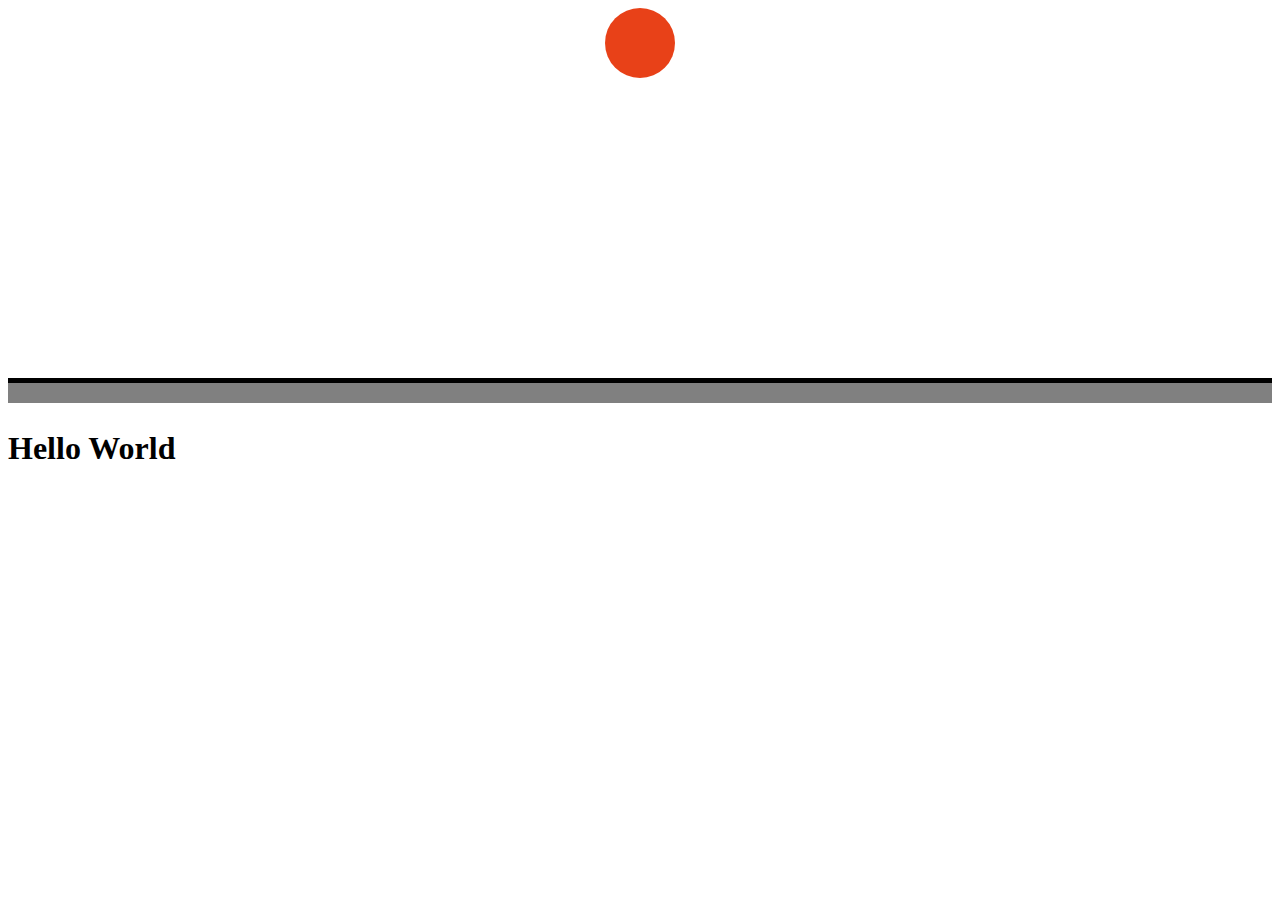
<file: c10/index.html>
<!DOCTYPE html>
<html>
    <head>
        <title>Video, Audio, Transitions, Keyframe Animations, SVG, Transform and Pseudo Selectors</title>
        <link rel="stylesheet" type="text/css" href="./style.css" />
    </head>

    <body>
        <!-- <div class="dice">
            <div class="elipse"></div>
        </div> -->

        <!-- <canvas id="canvas"></canvas> -->

        <!-- <video controls width="500" poster="./thumb.webp">
            <source src="./mov_bbb.mp4" type="video/mp4" />
            Your browser does not support HTML video.
        </video>

        <p>
            <input id="search-field" type="text" placeholder="Search..." />
        </p>

        <p class="text">
            Lorem ipsum dolor sit amet, consectetur adipisicing elit. Corrupti veritatis laborum temporibus vitae nesciunt dolores natus voluptas illum in culpa sapiente ipsam aliquam, officia alias corporis iure sed. Amet, a! Lorem ipsum dolor, sit amet consectetur adipisicing elit. Molestiae inventore dolore ratione, eos iste sint officia! Fugit accusantium veniam omnis, quod, pariatur quis a doloribus iste esse accusamus, est perspiciatis! Lorem, ipsum dolor sit amet consectetur adipisicing elit. Quisquam eum accusantium dicta consequuntur dolorem, veritatis odio culpa quis rerum quod ullam expedita cumque consectetur! Tempore dignissimos natus quae eligendi odit.

            <a href="#" class="button">Read More</a>
        </p> -->

        <!-- <div class="box"></div> -->


        <div class="ball"></div>
        <div class="ground"></div>
        <!-- <i class="fa-solid fa-chevron-right"></i> -->
        <!-- <i class="fa-solid fa-magnifying-glass"></i> -->

        <h2>Hello World</h2>
    </body>
</html>
</file>
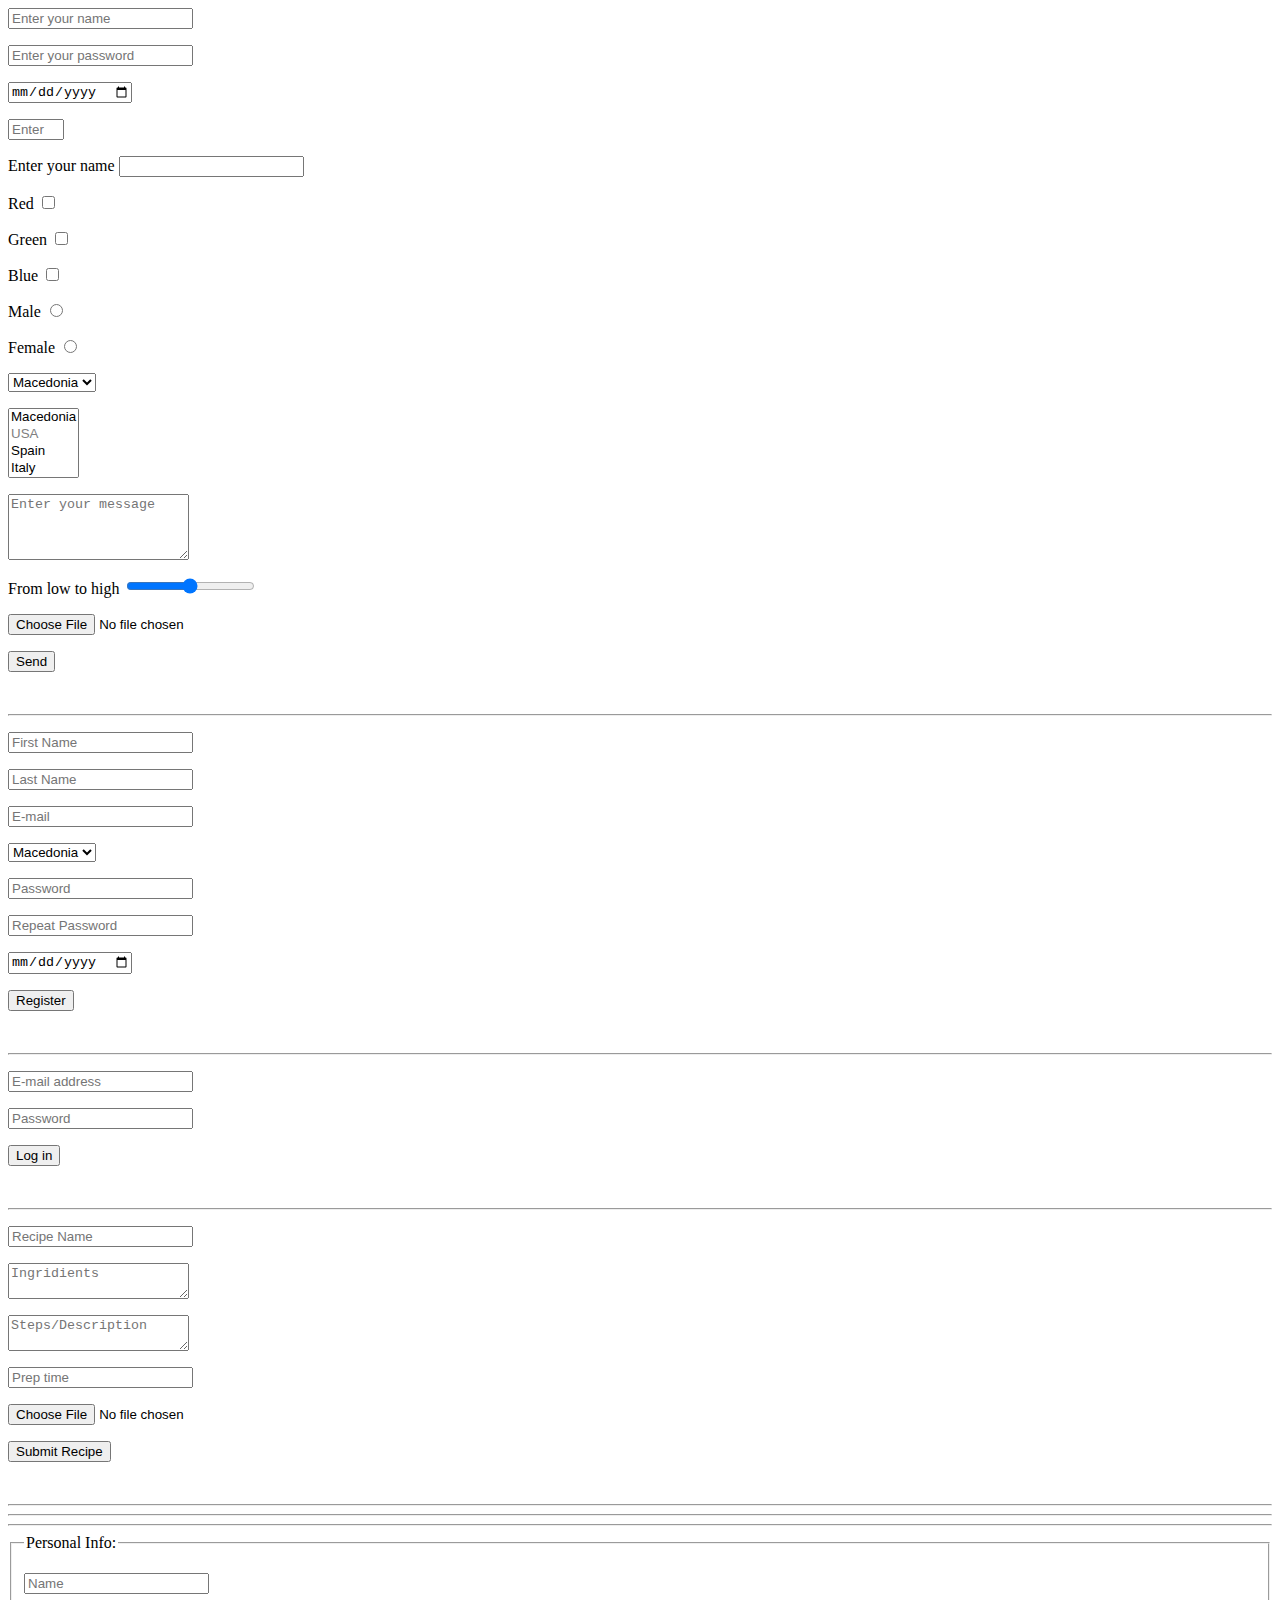
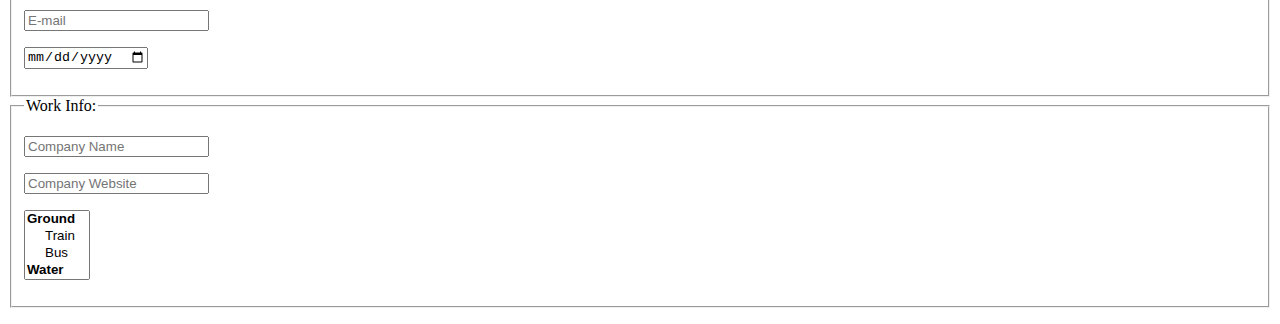
<file: c3/index.html>
<html>
    <head>
        <title>Forms</title>
    </head>

    <body>
        <form>
            <p>
                <input type="text" placeholder="Enter your name" />
            </p>

            <p>
                <input type="password" placeholder="Enter your password" />
            </p>

            <p>
                <input type="date" />
            </p>

            <p>
                <input type="number" min="0" max="10" placeholder="Enter a number" />
            </p>

            <p>
                <label for="name" readonly>Enter your name</label>
                <input id="name" type="text" />
            </p>

            <p>
                <label for="red">Red</label>
                <input id="red" type="checkbox" />
            </p>

            <p>
                <label for="green">Green</label>
                <input id="green" type="checkbox" />
            </p>
            
            <p>
                <label for="blue">Blue</label>
                <input id="blue" type="checkbox" />
            </p>

            <p>
                <label for="male">Male</label>
                <input id="male" type="radio" name="Gender" />
            </p>

            <p>
                <label for="female">Female</label>
                <input id="female" type="radio" name="Gender" />
            </p>

            <p>
                <select>
                    <option value="macedonia">Macedonia</option>
                    <option disabled value="usa">USA</option>
                    <option value="spain">Spain</option>
                    <option value="italy">Italy</option>
                    <option value="canada">Canada</option>
                </select>
            </p>

            <p>
                <select multiple>
                    <option value="macedonia">Macedonia</option>
                    <option disabled value="usa">USA</option>
                    <option value="spain">Spain</option>
                    <option value="italy">Italy</option>
                    <option value="canada">Canada</option>
                </select>
            </p>

            <p>
                <textarea rows="4" placeholder="Enter your message"></textarea>
            </p>

            <p>
                <label for="price">From low to high</label>
                <input id="price" type="range" />
            </p>

            <p>
                <input type="file" />
            </p>

            <p>
                <button>Send</button>
            </p>
        </form>

        <br> <hr>
        <!-- Create a Register Form with the following fields: First Name, Last Name, E-mail Address, Country, Password, Repeat Password, Date of Birth -->

        <!-- Create a Login Form with the following fields: E-mail, password -->

        <!-- Create a form for a cooking recipe (of your choice) -->

        <form>
            <p><input type="text" placeholder="First Name"></p>
            <p><input type="text" placeholder="Last Name"></p>
            <p><input type="text" placeholder="E-mail"></p>
            <p>
                <select>
                    <option value="macedonia">Macedonia</option>
                    <option disabled value="usa">USA</option>
                    <option value="spain">Spain</option>
                    <option value="italy">Italy</option>
                    <option value="canada">Canada</option>
                </select>
            </p>
            <p><input type="password" placeholder="Password"></p>
            <p><input type="password" placeholder="Repeat Password"></p>
            <p><input type="date" placeholder="Date of Birth"></p>
            <p><button>Register</button></p>
        </form>

        <br> <hr>

        <form>
            <p><input type="text" placeholder="E-mail address" /></p>
            <p><input type="password" placeholder="Password" /></p>
            <p><button>Log in</button></p>
        </form>

        <br> <hr>

        <form>
            <p><input type="text" placeholder="Recipe Name"></p>
            <p><textarea placeholder="Ingridients"></textarea></p>
            <p><textarea placeholder="Steps/Description"></textarea></p>
            <p><input type="number" placeholder="Prep time"></p>
            <p><input type="file"></p>
            <p><button>Submit Recipe</button></p>
        </form>

        <br> <hr><hr><hr>

        <form>
            <fieldset>
                <legend>Personal Info:</legend>

                <p><input type="text" placeholder="Name"></p>
                <p><input type="text" placeholder="E-mail"></p>
                <p><input type="date"></p>
            </fieldset>

            <fieldset>
                <legend>Work Info:</legend>
                <p><input type="text" placeholder="Company Name"></p>
                <p><input type="text" placeholder="Company Website"></p>
                <p>
                    <select multiple>
                        <optgroup label="Ground">
                            <option value="train">Train</option>
                            <option value="bus">Bus</option>
                        </optgroup>
                        <optgroup label="Water">
                            <option value="Paddle">Paddle</option>
                            <option value="Boat">Boat</option>
                        </optgroup>
                    </select>
                </p>
            </fieldset>
        </form>
    </body>
</html>
</file>
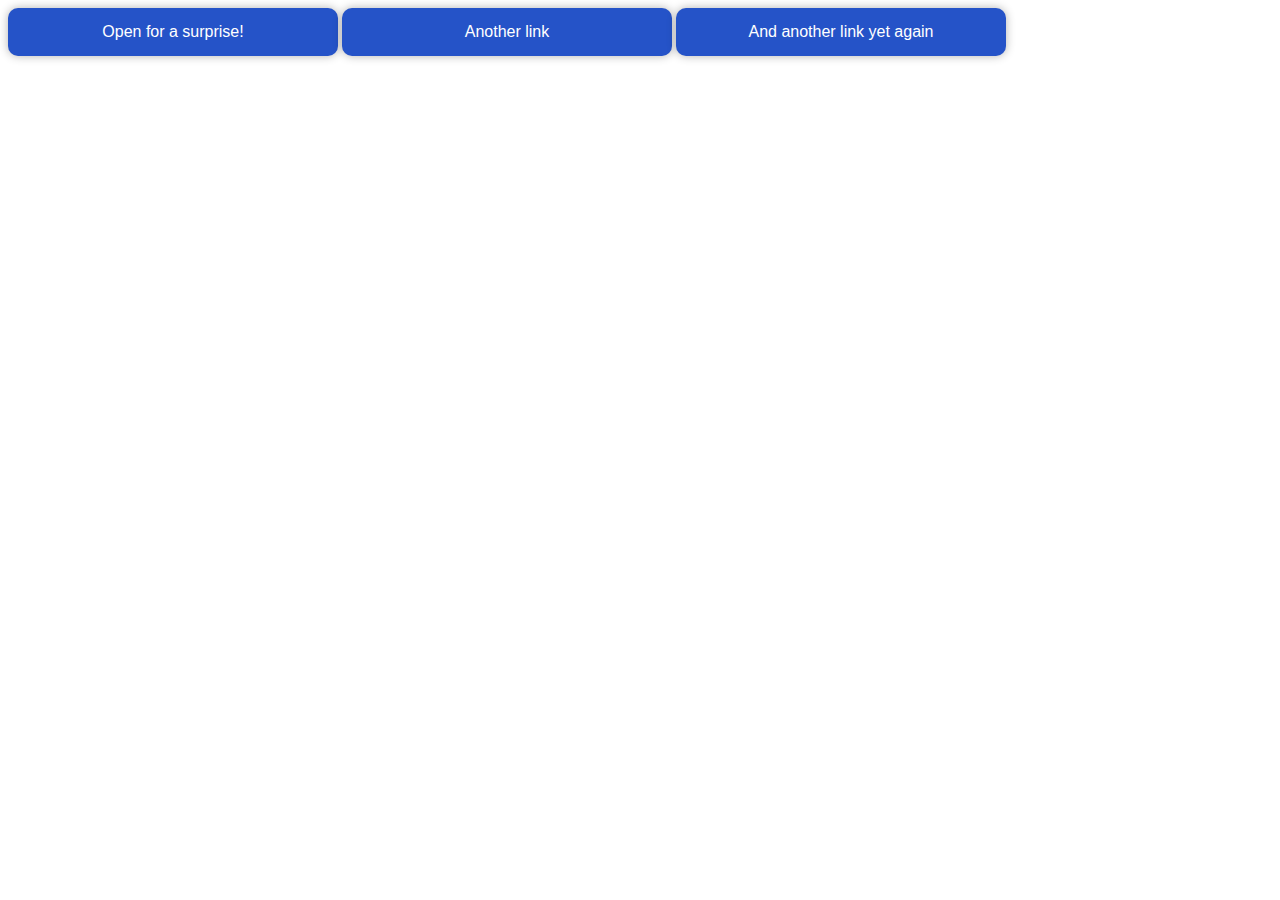
<file: c5/index.html>
<html>
    <head>
        <title>CSS Box Model</title>

        <link type="text/css" rel="stylesheet" href="./styles/style.css" />
    </head>

    <body>
        <!-- <h2>Hello World!</h2>
        <h2>HTML&CSS</h2>

        <a href="#">Click on me</a>
        <a href="#">I open a website</a> -->

        <!-- <div class="box-1"></div>
        <div class="box-2"></div> -->

        <!-- <div class="big-box grey">
            <div class="black-box left"></div>
            <div class="black-box right"></div>
        </div>
        <div class="big-box border">
            <div class="black-border left"></div>
            <div class="black-border right"></div>
        </div> -->

       <!-- <div class="red-box"></div>
       <div class="color"></div> -->

       <a class="link" href="#">Open for a surprise!</a>
       <a class="link" href="#">Another link</a>
       <a class="link" href="#">And another link yet again</a>
    </body>
</html>
</file>
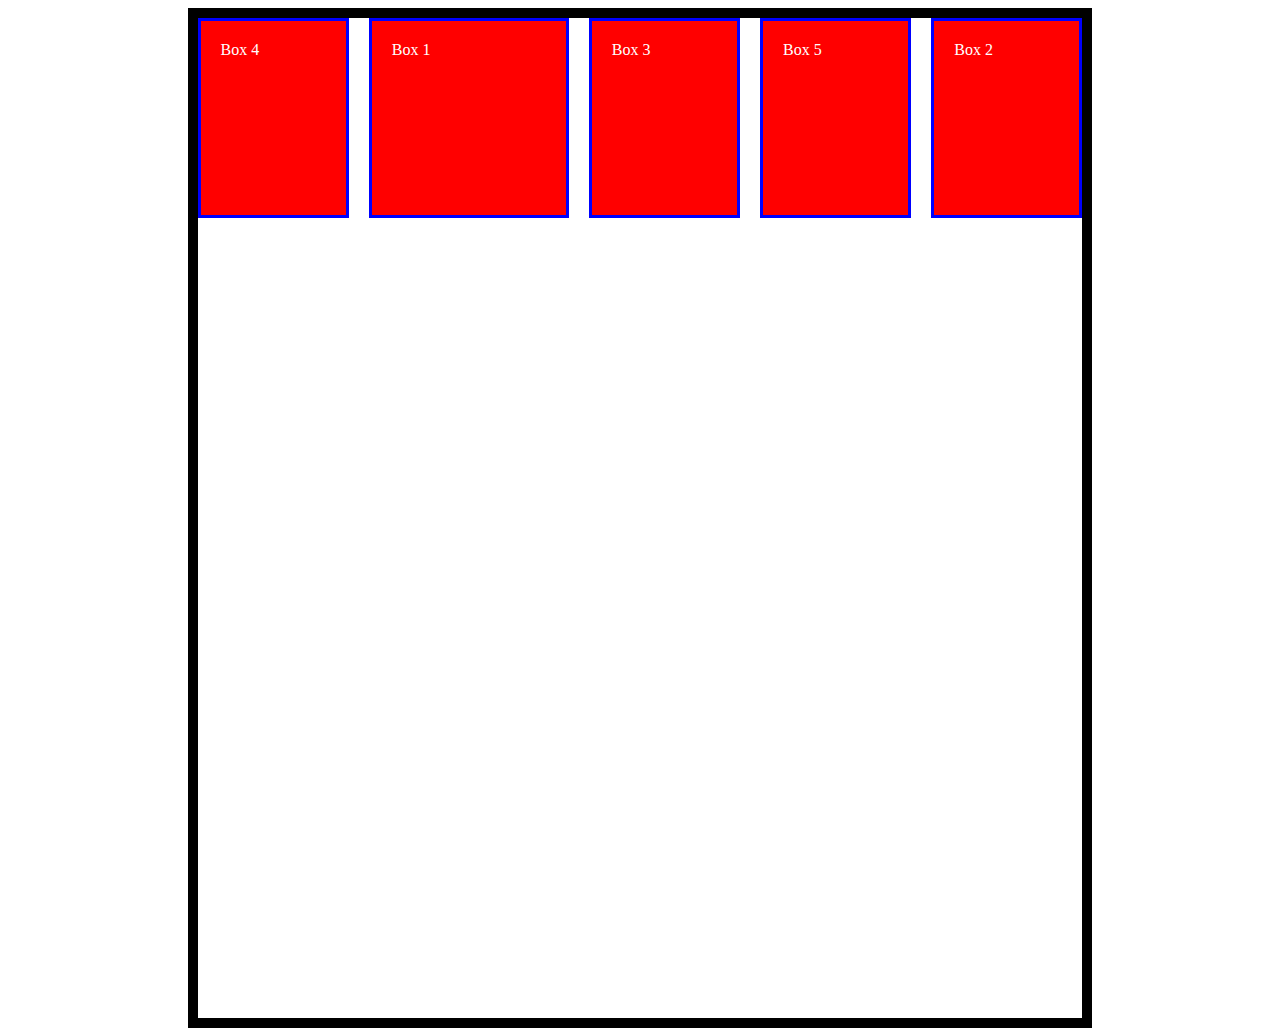
<file: c6/index.html>
<!DOCTYPE html>
<html>
    <head>
        <title>Flexbox</title>
        <link rel="stylesheet" type="text/css" href="./style.css" />
    </head>

    <body>
        <!-- <div class="flag">
            <div class="red-circle"></div>
        </div> -->

        <div class="parent">
            <div class="box box-1">Box 1</div>
            <div class="box box-2">Box 2</div>
            <div class="box box-3">Box 3</div>
            <div class="box box-4">Box 4</div>
            <div class="box box-5">Box 5</div>
            <!-- <div class="box box-6">Box 6</div>
            <div class="box box-7">Box 7</div>
            <div class="box box-8">Box 8</div>
            <div class="box box-9">Box 9</div>
            <div class="box box-10">Box 10</div> -->
        </div>
    </body>
</html>
</file>
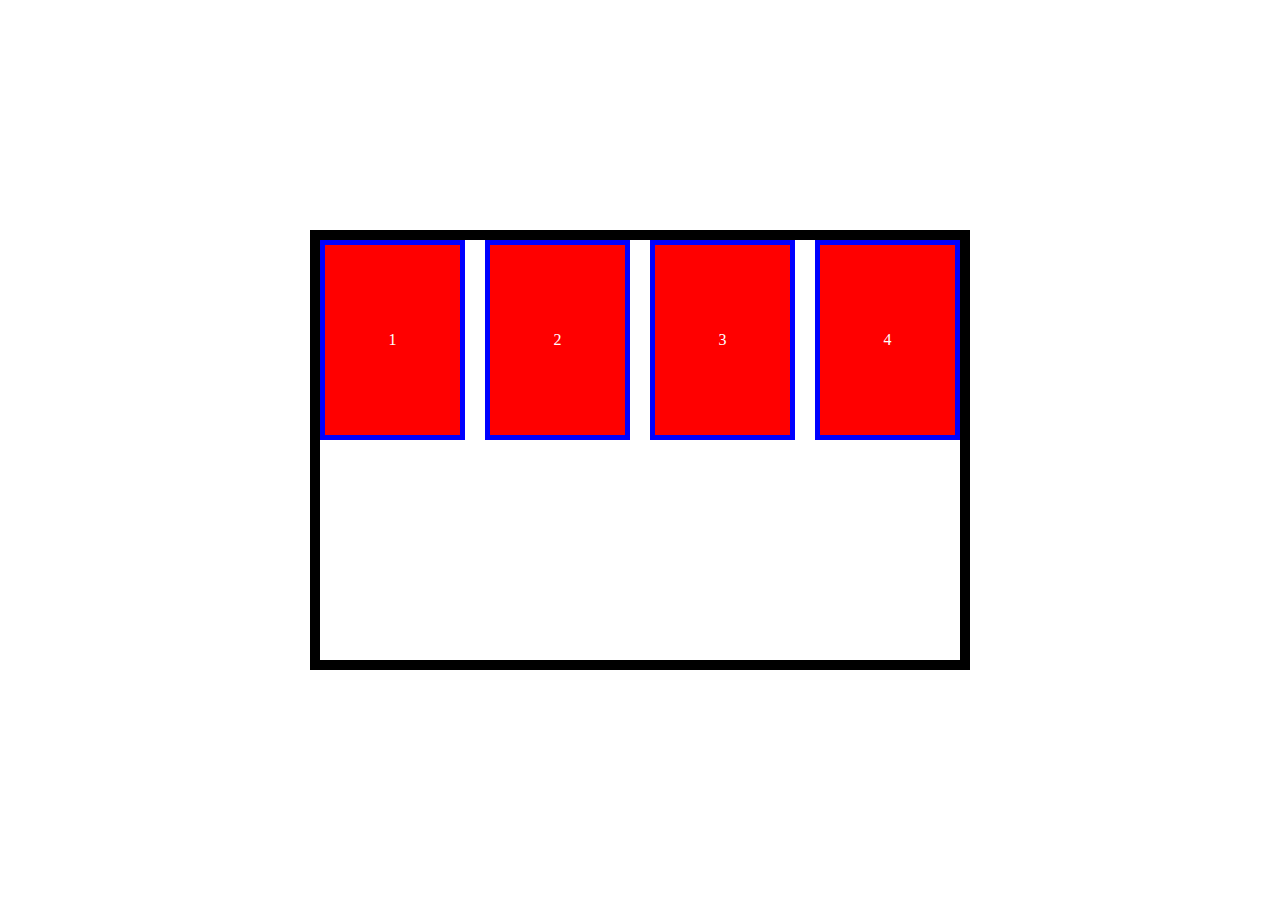
<file: c7/index.html>
<!DOCTYPE html>
<html>
    <head>
        <title>Grid</title>
        <link rel="stylesheet" type="text/css" href="./style.css" />
    </head>

    <body>
        <div class="parent">
            <div class="item item-1">1</div>
            <div class="item item-2">2</div>
            <div class="item item-3">3</div>
            <div class="item item-4">4</div>
            <!-- <div class="item item-5">5</div> -->
            <!-- <div class="item item-6">6</div> -->
            <!-- <div class="item item-7">7</div> -->
        </div>

        <!-- <div class="grid-box">
            <div class="grid-item item-1">1</div>
            <div class="grid-item item-2">2</div>
            <div class="grid-item item-3">3</div>
            <div class="grid-item item-4">4</div>
            <div class="grid-item item-5">5</div>
            <div class="grid-item item-6">6</div>
        </div> -->
    </body>
</html>
</file>
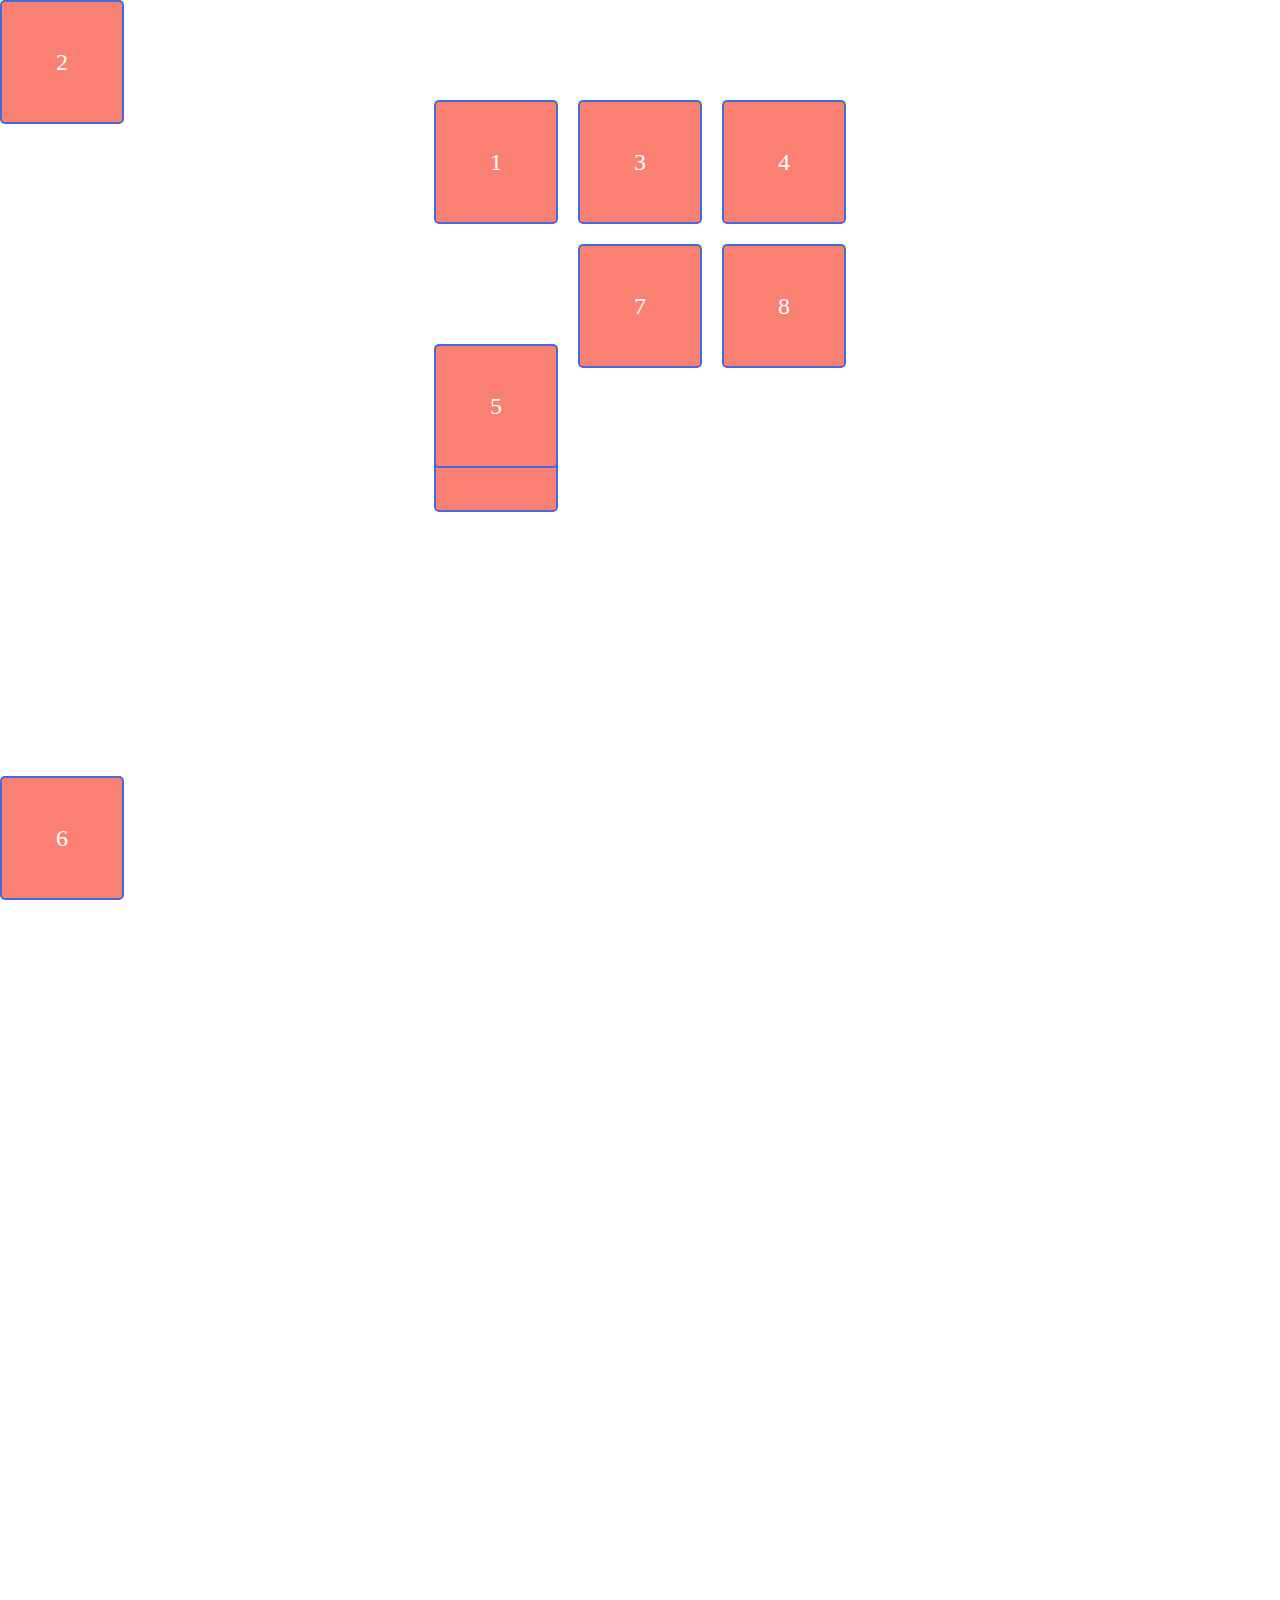
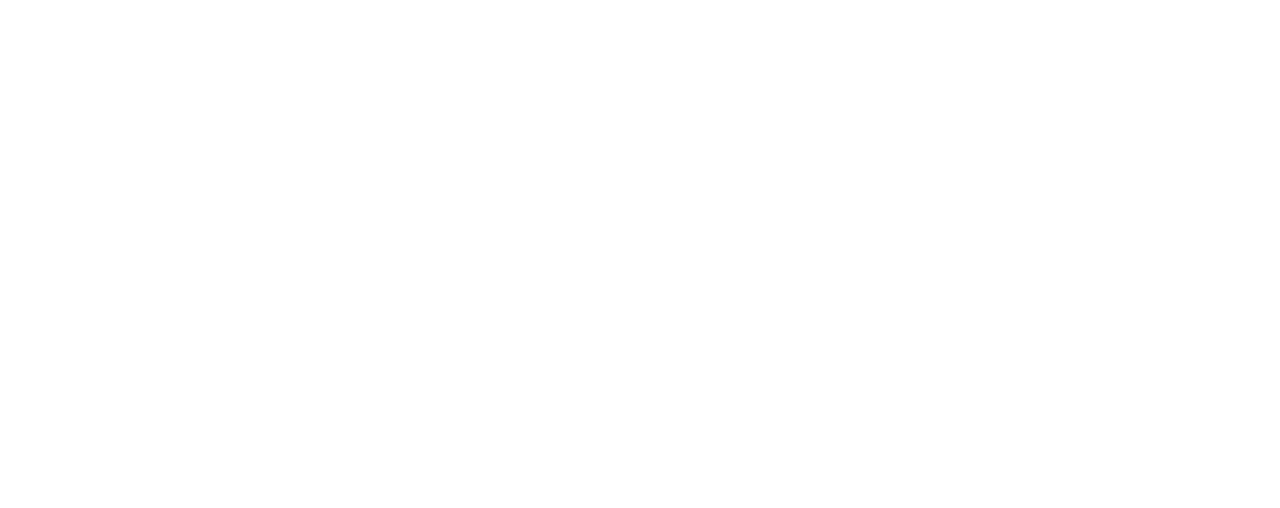
<file: c8/index.html>
<!DOCTYPE html>
<html>
    <head>
        <title>Positioning</title>
        <link rel="stylesheet" type="text/css" href="./style.css" />
    </head>

    <body>
        <div class="parent">
            <div class="item item-1">1</div>
            <div class="item item-2">2</div>
            <div class="item item-3">3</div>
            <div class="item item-4">4</div>
            <div class="item item-5">5</div>
            <div class="item item-6">6</div>
            <div class="item item-7">7</div>
            <div class="item item-8">8</div>
            <div class="item item-9">9</div>
        </div>

        <!-- <div class="text-holder">
            <p>Lorem ipsum dolor sit amet consectetur adipisicing elit. Magnam unde non voluptas voluptates rem inventore, hic laboriosam animi perspiciatis nobis et autem quas repellendus ipsam, dolorum officia alias obcaecati vitae. Lorem ipsum dolor sit amet consectetur adipisicing elit. Magnam unde non voluptas voluptates rem inventore, hic laboriosam animi perspiciatis nobis et autem quas repellendus ipsam, dolorum officia alias obcaecati vitae. Lorem ipsum dolor sit amet consectetur adipisicing elit. Magnam unde non voluptas voluptates rem inventore, hic laboriosam animi perspiciatis nobis et autem quas repellendus ipsam, dolorum officia alias obcaecati vitae. Lorem ipsum dolor sit amet consectetur adipisicing elit. Magnam unde non voluptas voluptates rem inventore, hic laboriosam animi perspiciatis nobis et autem quas repellendus ipsam, dolorum officia alias obcaecati vitae. Lorem ipsum dolor sit amet consectetur adipisicing elit. Magnam unde non voluptas voluptates rem inventore, hic laboriosam animi perspiciatis nobis et autem quas repellendus ipsam, dolorum officia alias obcaecati vitae. Lorem ipsum dolor sit amet consectetur adipisicing elit. Magnam unde non voluptas voluptates rem inventore, hic laboriosam animi perspiciatis nobis et autem quas repellendus ipsam, dolorum officia alias obcaecati vitae. Lorem ipsum dolor sit amet consectetur adipisicing elit. Magnam unde non voluptas voluptates rem inventore, hic laboriosam animi perspiciatis nobis et autem quas repellendus ipsam, dolorum officia alias obcaecati vitae.</p>
        </div> -->
    </body>
</html>
</file>
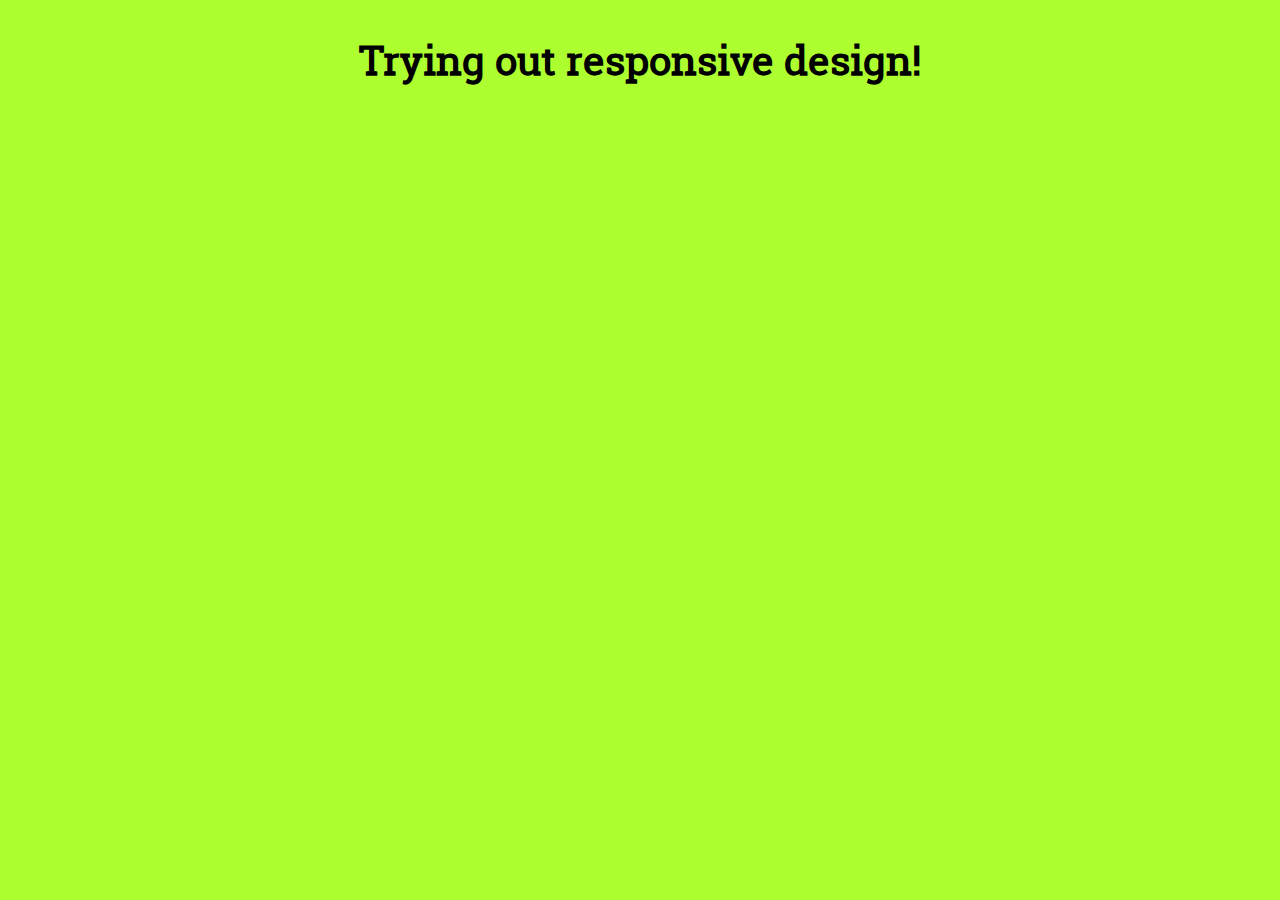
<file: c9/index.html>
<!DOCTYPE html>
<html>
    <head>
        <title>Importing fonts and Media queries</title>
        <link rel="stylesheet" type="text/css" href="./style.css" />
        <link rel="stylesheet" type="text/css" href="./fonts/fonts.css" />
        <!-- <link rel="preconnect" href="https://fonts.googleapis.com">
        <link rel="preconnect" href="https://fonts.gstatic.com" crossorigin>
        <link href="https://fonts.googleapis.com/css2?family=Ubuntu:wght@300;400;700&display=swap" rel="stylesheet"> -->
    </head>

    <body>
        <!-- <h2>Hello World</h2>
        <p class="text">Lorem ipsum dolor sit amet consectetur adipisicing elit. Doloremque quo iure ad minima, perspiciatis dolorem consectetur cupiditate assumenda quasi incidunt error aperiam nesciunt ab placeat accusantium architecto eius eligendi obcaecati.</p>

        <h1 class="title">This is an example of a title</h1> -->

        <h2 class="responsive">Trying out responsive design!</h2>
    </body>
</html>
</file>
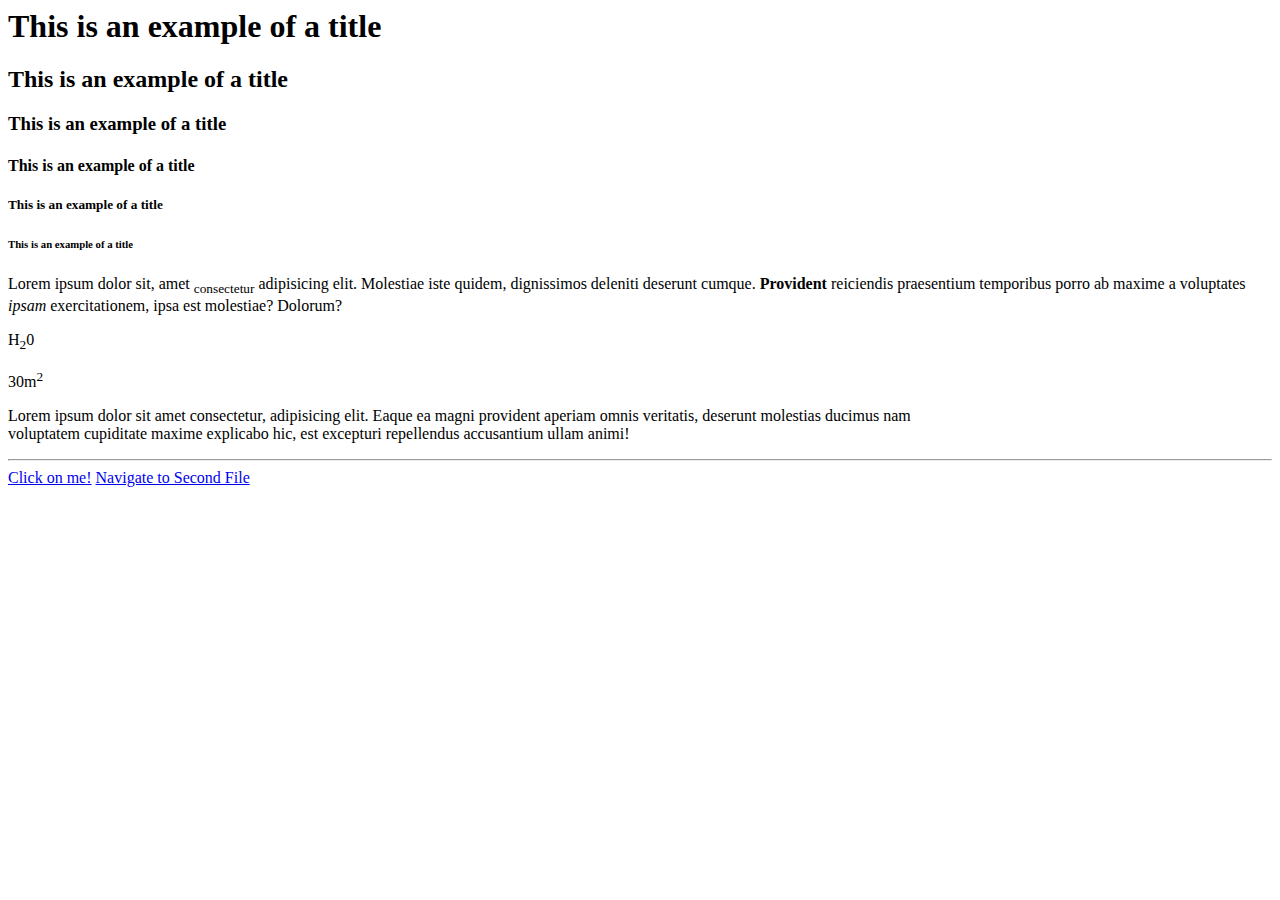
<file: c1/first_file.html>
<html>
    <head>
        <title>My First HTML File</title>
    </head>

    <body>
        <!-- Headings Examples -->
        <h1>This is an example of a title</h1>
        <h2>This is an example of a title</h2>
        <h3>This is an example of a title</h3>
        <h4>This is an example of a title</h4>
        <h5>This is an example of a title</h5>
        <h6>This is an example of a title</h6>

        <!--<h2>This title will be commented</h2>-->

        <p>Lorem ipsum dolor sit, amet <sub>consectetur</sub> adipisicing elit. Molestiae iste quidem, dignissimos deleniti deserunt cumque. <strong>Provident</strong> reiciendis praesentium temporibus porro ab maxime a voluptates <em>ipsam</em> exercitationem, ipsa est molestiae? Dolorum? </p>

        <p>H<sub>2</sub>0</p>

        <p>30m<sup>2</sup></p>

        <p>Lorem ipsum dolor sit amet consectetur, adipisicing elit. Eaque ea magni provident aperiam omnis veritatis, deserunt molestias ducimus nam <br /> voluptatem cupiditate maxime explicabo hic, est excepturi repellendus accusantium ullam animi!</p>

        <hr />

        <a href="http://www.google.com" target="_blank">Click on me!</a>
        <a href="second_file.html">Navigate to Second File</a>
    </body>
</html>
</file>
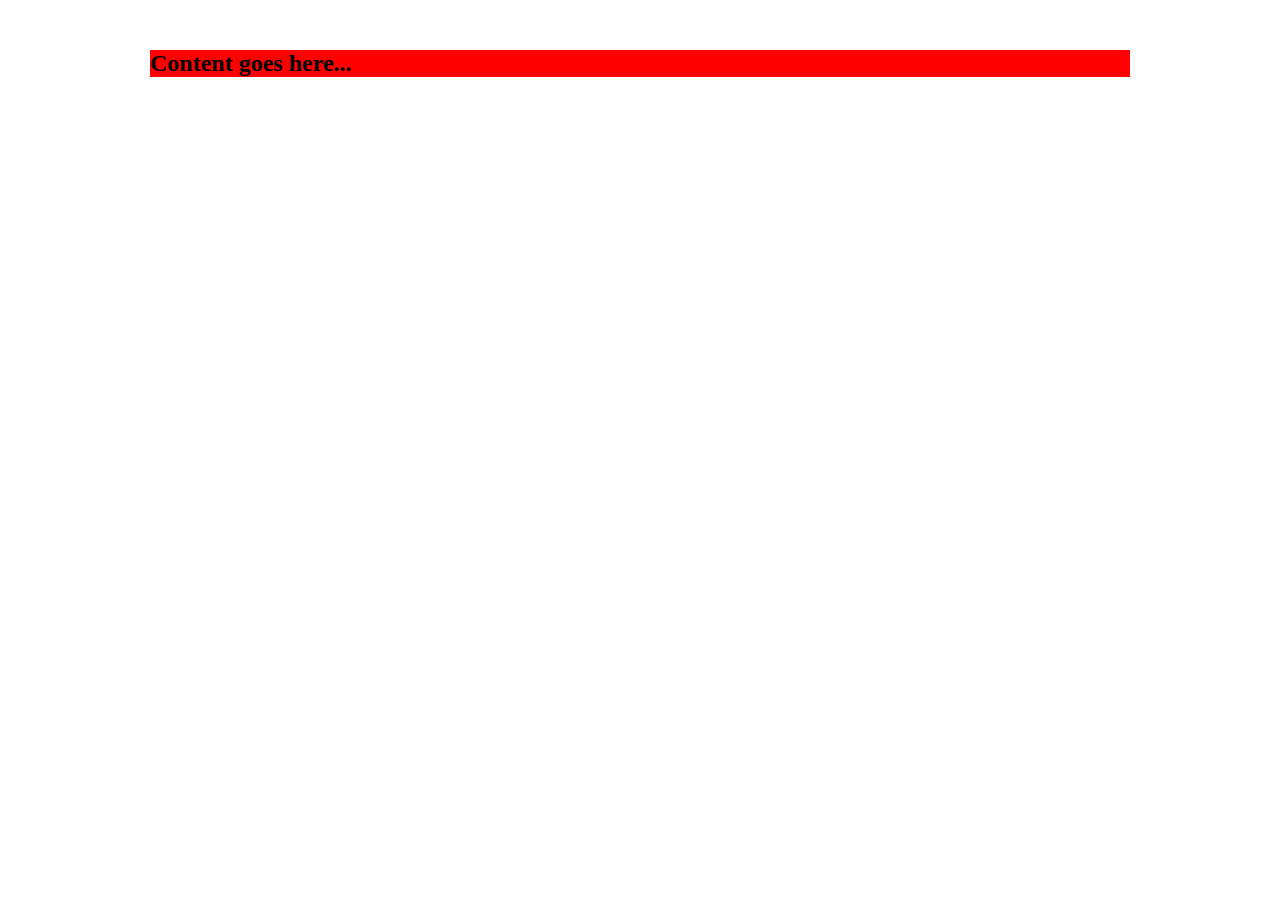
<file: c7/grid.html>
<!DOCTYPE html>
<html>
    <head>
        <title>Grid</title>
        <link rel="stylesheet" type="text/css" href="./grid.css" />
    </head>

    <body>
        <main class="grid-parent">
            <h2>Content goes here...</h2>
        </main>
    </body>
</html>
</file>
<file: c10/style.css>
body {}

/* .dice {
    width: 200px;
    height: 200px;
    border: 5px solid #000;
    border-radius: 15px;
    position: relative;
}

.elipse {
    width: 30px;
    height: 30px;
    background: red;
    position: absolute;
    border-radius: 50%;
    top: 0;
    right: 0;
    bottom: 0;
    left: 0;
    margin: auto;
} */

#search-field {
    /* outline: none; */
    outline-color: transparent;
    width: 60px;
    transition: all 1s cubic-bezier(1, 0, 0.69, 0.5);
}

#search-field:focus {
    outline-color: lawngreen;
    width: 150px;
    box-shadow: 0px 0px 10px 0px rgba(0, 0, 0, 0.2);
}

.text {
    width: 400px;
    position: relative;
    display: flex;
    flex-direction: column;
}

/* .text:before {
    content: "";
    display: inline-block;
    width: 100px;
    height: 100px;
    background-color: red;
} */

.text:after {
    content: "";
    width: 100%;
    height: 100px;
    background: linear-gradient(180deg, rgba(255, 255, 255, 0.00) -105.46%, #FFF 58.82%);
    display: inline-block;
    position: absolute;
    bottom: 0;
    left: 0;
}

.button {
    text-decoration: none;
    color: #fff;
    background-color: rgb(9, 51, 78);
    border-radius: 10px;
    padding: 10px 20px;
    z-index: 1;
    position: relative;
    align-self: center;
}

.box {
    width: 400px;
    height: 400px;
    background-color: tomato;
    /* transform: rotate(50deg) scale(0.2) translate(20px, 20px) skew(15deg, 100deg); */
    transform: scale(0.5);
    transform-origin: top left;
}

.ball {
    width: 70px;
    height: 70px;
    background-color: #e84118;
    border-radius: 50%;
    margin: 0px auto;
    animation-name: bounce;
    animation-duration: 1.4s;
    animation-iteration-count: infinite;
    animation-timing-function: cubic-bezier(0.48, -0.05, 0, 1.47);
}

.ground {
    width: 100%;
    height: 20px;
    background-color: gray;
    border-top: 5px solid #000;
    margin: 300px 0px 0px 0px;
}

@keyframes bounce {
    0% {
        transform: translateY(0px);
    }


    35% {
        width: 60px;
    }

    50% {
        transform: translateY(290px);
        width: 70px;
    }

    /* 55% {
        transform: translateY(301px);
        width: 90px;
    } */

    100% {
        transform: translateY(0px);
    }

    /* from {

    }

    to {

    } */
}

/* @keyframes new_animation {

} */


h2 {
    /* font-size: 50px; */
    font-size: 2em;
}
</file>
<file: c5/styles/style.css>
/* body {
    background-color: red;
} */

/* h2 { */
/* background-color: green; */
/* margin: 50px; */
/* margin: 50px 0px; */
/* margin: 50px 20px 90px 10px; */
/* margin-left: 100px;
    padding: 50px;
    border: 5px solid black; */
/* border-width: 5px;
    border-style: solid;
    border-color: black;  */
/* } */

/* a {
    background-color: red;
    margin: 50px;
    display: inline-block;
} */

/* .box-1 {
    width: 200px;
    height: 200px;
    background-color: blue;
    float: left;
}

.box-2 {
    width: 200px;
    height: 200px;
    background-color: red;
    float: right;
} */

/* .big-box {
    width: 500px;
    height: 500px;
}

.grey {
    background-color: grey;
    float: left;
}

.border {
    border: 10px solid red;
    float: right;
}

.black-box {
    width: 100px;
    height: 100px;
    background-color: black;
}

.left {
    float: left;
}

.right {
    float: right;
}

.black-border {
    width: 100px;
    height: 100px;
    border: 10px solid black;
} */

/* .red-box {
    width: 300px;
    height: 300px;
    background-color: red;
    border-top-right-radius: 50px;
    border-radius: 10px;
    border-radius: 50%;
    box-shadow: 10px 10px 10px 0px rgba(0, 0, 0, 0.3);
} */

/* .color {
    width: 300px;
    height: 300px;
    background-color: rgb(65, 12, 190);
    background-color: rgba(65, 12, 190, 1);
} */

.link {
    background-color: rgb(37, 83, 200);
    color: rgb(255, 255, 255);
    text-decoration: none;
    padding: 15px;
    display: inline-block;
    width: 300px;
    border-radius: 10px;
    text-align: center;
    font-family: sans-serif;
    box-shadow: 0px 0px 10px 0px rgba(0, 0, 0, 0.3);
}
</file>
<file: c6/style.css>
body {
    /* background-image: url('./oriental-tiles.png'); */
    /* background-repeat: repeat; */
    /* background-repeat: repeat-x; */
    /* background-repeat: repeat-y; */
    /* background-repeat: no-repeat; */
    /* background-position-x: 50px */
    /* background-position-y: 50px */
    /* background-position: 50px 100px; */
    /* background-size: 100%; */
}

.parent {
    width: 70%;
    height: 1000px;
    margin: 0px auto;
    border: 10px solid black;
    display: flex;
    justify-content: flex-start;
    /* align-items: flex-start; */
    /* flex-direction: column; */
    flex-direction: row;
    /* flex-wrap: wrap; */
    /* align-content: flex-end; */
    gap: 20px;
}

.box {
    width: 200px;
    height: 200px;
    background-color: red;
    color: white;
    border: 3px solid blue;
    padding: 20px;
    box-sizing: border-box;
}

.box-1 {
    /* font-size: 40px; */
    /* flex-grow: 1; */
    flex-shrink: 0;
}

.box-2 {
    /* flex-grow: 1; */
    order: 1;
}

.box-3 {
    /* flex-grow: 1; */
    /* flex-basis: 500px; */

    /* flex: 0 0 400px; */
}

.box-4 {
    order: -1;
}
/* .flag {
    width: 400px;
    height: 270px;
    border: 5px solid #000;
    display: flex;
    justify-content: center;
    align-items: center;
}

.red-circle {
    width: 150px;
    height: 150px;
    background-color: rgb(168, 0, 45);
    border-radius: 50%;
} */
</file>
<file: c7/style.css>
body,
html,
h1 {
    margin: 0px;
}

body {
    display: flex;
    align-items: center;
    justify-content: center;
    height: 100%;
}

html {
    height: 100%;
}

.parent {
    width: 50%;
    border: 10px solid #000;
    display: grid;
    grid-template-columns: repeat(auto-fit, minmax(100px, 1fr));
    grid-template-rows: repeat(2, 200px);
    /* grid-auto-flow: column; */
    /* grid-auto-rows: 100px; */
    /* grid-auto-columns: 1fr; */
    gap: 20px;
}

.item {
    /* width: 100px;
    height: 100px; */
    background-color: red;
    border: 5px solid blue;
    box-sizing: border-box;
    display: flex;
    align-items: center;
    justify-content: center;
    color: #fff;
    padding: 10px;
}

.item-3 {
    /* grid-column-start: 3; */
    /* grid-column-end: 7; */
    /* grid-column: 3 / 7; */
    /* grid-area: grid-column-start / grid-row-start / grid-column-end / grid-row-end:  */
}

.item-1 {
    /* grid-row-start: 1;
    grid-row-end: 4; */
    /* grid-row: 1 / 4; */
}


/* EXERCISE */

/* .grid-box {
    width: 600px;
    display: grid;
    grid-template-columns: repeat(3, auto);
    grid-template-rows: repeat(3, 200px);
}

.grid-item {
    display: flex;
    align-items: center;
    justify-content: center;
    color: #fff;
    font-size: 30px;
    border: 5px solid #fff;
}

.item-1 {
    background-color: #55efc4;
    grid-column: 1 / 3;
    grid-row: 1 / 2;
}

.item-2 {
    background-color: #ffeaa7;
    grid-column: 3 / 4;
    grid-row: 1 / 2;
}

.item-3 {
    background-color: #00cec9;
    grid-row: 2 / 4;
    grid-column: 1 / 2;
}

.item-4 {
    background-color: #6c5ce7;
    grid-column: 2 / 4;
}

.item-5 {
    background-color: #2d3436;
}

.item-6 {
    background-color: #e17055;
} */
</file>
<file: c8/style.css>
body {
    /* overflow: hidden; */
    height: 2000px;
}

.parent {
    display: grid;
    grid-template-columns: repeat(3, 124px);
    width: 70vw;
    gap: 20px;
    margin: 100px auto;
    justify-content: center;
}

.item {
    border: 2px solid royalblue;
    background-color: salmon;
    color: #fff;
    font-size: 24px;
    display: flex;
    justify-content: center;
    align-items: center;
    padding: 10px;
    border-radius: 5px;
    width: 100px;
    height: 100px;
}

.item-2 {
    position: absolute;
    left: 0;
    top: 0;
}

.item-5 {
    position: relative;
    top: 100px;
}

.item-6 {
    position: fixed;
    left: 0;
    bottom: 0;
}

.item-4 {
    position: sticky;
    top: 0px;
}
/* 
.text-holder {
    background-color: cadetblue;
    width: 450px;
    height: 200px;
    overflow: auto;
} */
</file>
<file: c9/style.css>
body {
    /* font-family: 'Ubuntu', sans-serif; */
    font-family: 'roboto_slabregular';
}

.title {
    font-size: 40px;
    font-weight: bolder;
}

.text {
    width: 400px;
    font-weight: 400;
    /* text-transform: uppercase; */
    /* text-transform: lowercase; */
    /* text-transform: capitalize; */
    text-transform: none;
    /* font-style: italic; */
    /* font-style: oblique; */
    line-height: 50px;
    letter-spacing: 10px;
}

.responsive {
    text-align: center;
    font-size: 40px;
}

/* Media Queries */

/* @media (max-width: 900px) {
    body {
        background-color: red;
    }
}

@media (min-width: 1250px) {
    body {
        background-color: blue;
    }
} */

@media (max-width: 1024px) {
    .responsive {
        font-size: 26px;
    }
}

@media (max-width: 600px) {
    .responsive {
        font-size: 16px;
    }
}

@media (min-width: 1200px) and (max-width: 1400px) {
    body {
        background-color: greenyellow;
    }
}
</file>
<file: c9/fonts/fonts.css>
/*! Generated by Font Squirrel (https://www.fontsquirrel.com) on October 27, 2023 */



@font-face {
    font-family: 'roboto_slabbold';
    src: url('robotoslab-bold-webfont.woff2') format('woff2'),
         url('robotoslab-bold-webfont.woff') format('woff');
    font-weight: normal;
    font-style: normal;

}




@font-face {
    font-family: 'roboto_slablight';
    src: url('robotoslab-light-webfont.woff2') format('woff2'),
         url('robotoslab-light-webfont.woff') format('woff');
    font-weight: normal;
    font-style: normal;

}




@font-face {
    font-family: 'roboto_slabregular';
    src: url('robotoslab-regular-webfont.woff2') format('woff2'),
         url('robotoslab-regular-webfont.woff') format('woff');
    font-weight: normal;
    font-style: normal;

}
</file>
<file: c7/grid.css>
.grid-parent {
    width: 980px;
    margin: 50px auto;
    background-color: red;
}
</file>
